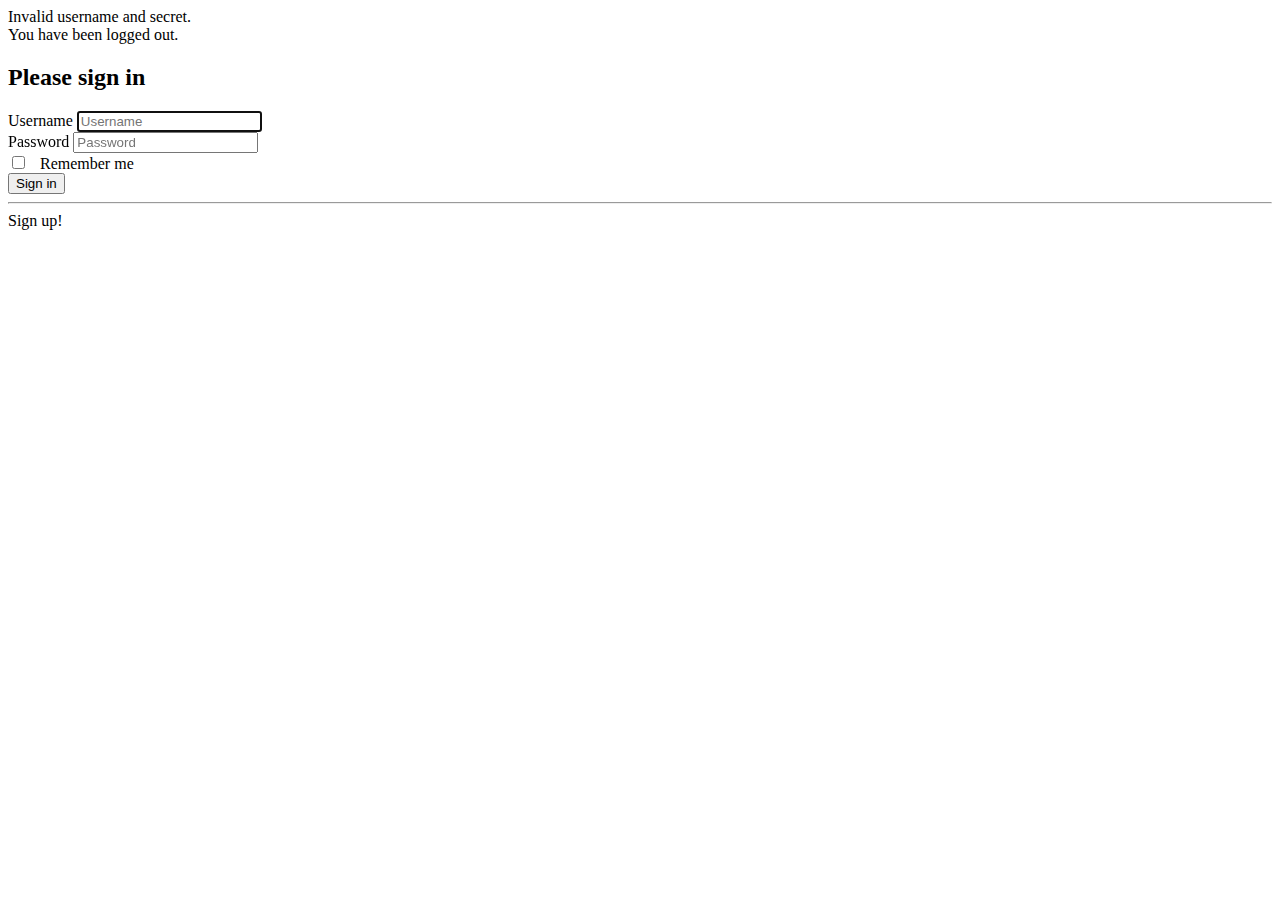
<file: src/main/resources/templates/index.html>
<!DOCTYPE html>
<html lang="en" xmlns:th="http://www.w3.org/1999/xhtml">
<head th:replace="common/header :: common-header"/>
<body>
<!-- Login Section -->
    <!--<img class="img-responsive" src="/images/banner.png" alt="banner"/> -->
    <div class="container">
        <div class="row ">
            <div class="main-center ">
                <div class="bg-danger" th:if="${param.error}">
                    Invalid username and secret.
                </div>
                <div class="bg-danger" th:if="${param.logout}">
                    You have been logged out.
                </div>
                <form class="form-signin" th:action="@{/index}" method="post">
                    <h2 class="form-signin-heading">Please sign in</h2>
                    <div class="form-group">
                        <label for="username" class="sr-only">Username</label>
                        <input type="text" roleId="username" class="form-control" placeholder="Username" name="username"
                               id="username"
                               required="required" autofocus="autofocus"/>
                    </div>
                    <div class="form-group">
                        <label for="password" class="sr-only">Password</label>
                        <input type="password" roleId="inputPassword" class="form-control" placeholder="Password"
                               id="password"
                               name="password" required="required"/>
                    </div>
                    <div class="form-group">
                        <input type="checkbox" name="remember-me" id="remember-me"/> &nbsp; Remember me
                    </div>
                    <button class="btn btn-lg btn-primary btn-block" type="submit">Sign in</button>
                </form>
                
                <hr />
                
                <div class="form-group ">
                    <a type="submit" class="btn btn-info btn-lg btn-block login-button" th:href="@{/signup}">Sign up!</a>
                </div>
            </div>
        </div>
    </div>

<div th:replace="common/header :: body-bottom-scripts"/>

</body>
</html>
</file>
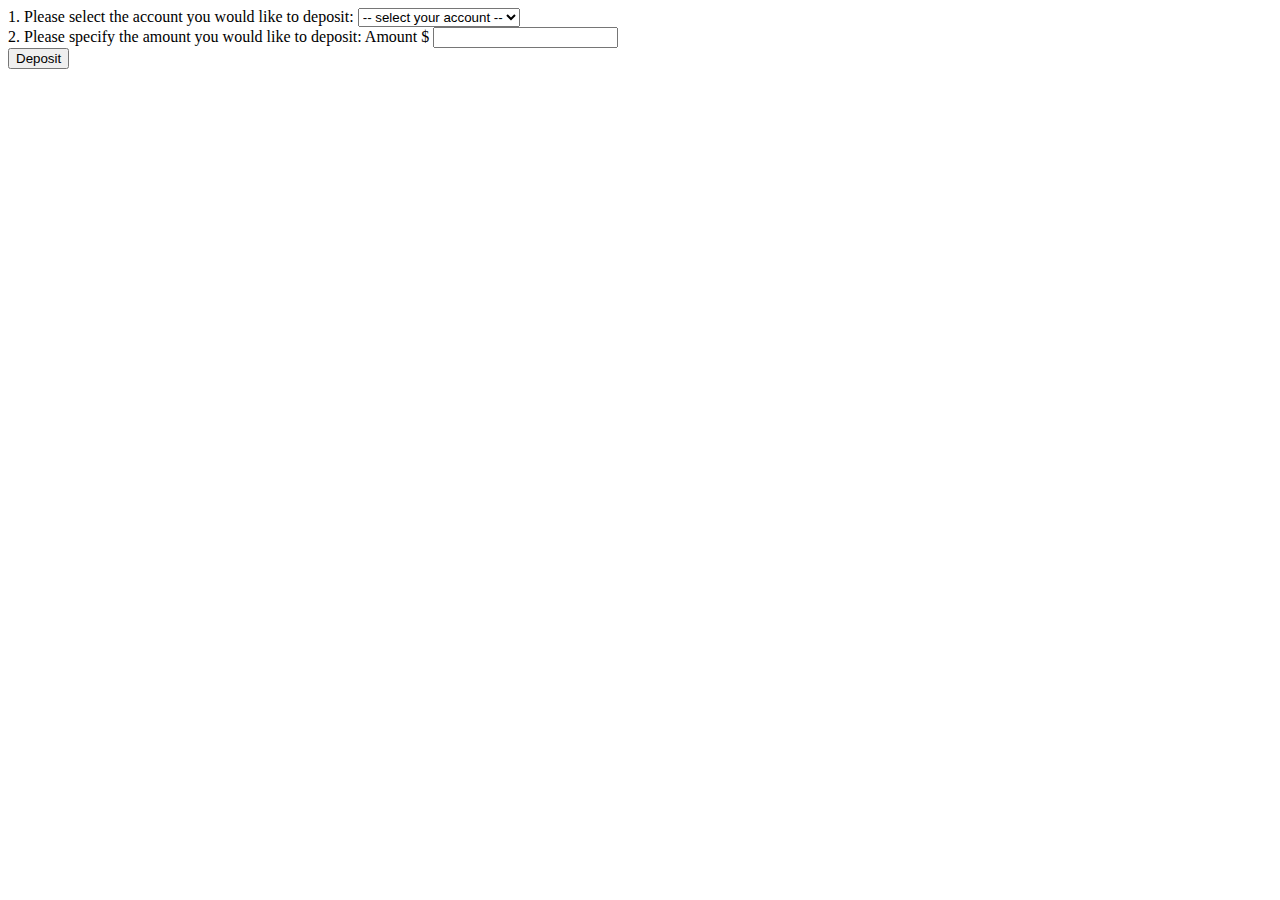
<file: src/main/resources/deposit.html>
<!DOCTYPE html>
<html lang="en" xmlns:th="http://www.w3.org/1999/xhtml">
<head th:replace="common/header :: common-header"></head>
<body roleId="page-top" data-spy="scroll" data-target=".navbar-fixed-top">
<head th:replace="common/header :: navbar"></head>
<div class="container main">
    <div class="row">
        <div class="col-md-6">

            <form th:action="@{/account/deposit}" method="post">
                <div class="form-group" >
                    <label for="accountType">1. Please select the account you would like to deposit:</label>
                    <select class="form-control" th:value="${accountType}" name="accountType" id="accountType" required="required">
                        <option disabled="disabled" selected="selected"> -- select your account -- </option>
                        <option>Primary</option>
                        <option>Savings</option>
                    </select>
                    <br />
                </div>

                <div class="form-group">
                    <label>2. Please specify the amount you would like to deposit: </label>
                    <span class="input-group-addon">Amount $</span>
                    <input th:value="${amount}" type="text" name="amount" id="amount" class="form-control" aria-label="Amount (to the nearest dollar)"/>
                </div>

                <input type="hidden"
                       name="${_csrf.parameterName}"
                       value="${_csrf.token}"/>

                <button class="btn btn-lg btn-primary btn-block" type="submit">Deposit</button>
            </form>

            <div class="col-md-6">
            </div>
        </div>
    </div>
</div>


<div th:replace="common/header :: body-bottom-scripts"></div>

</body>
</html>
</file>
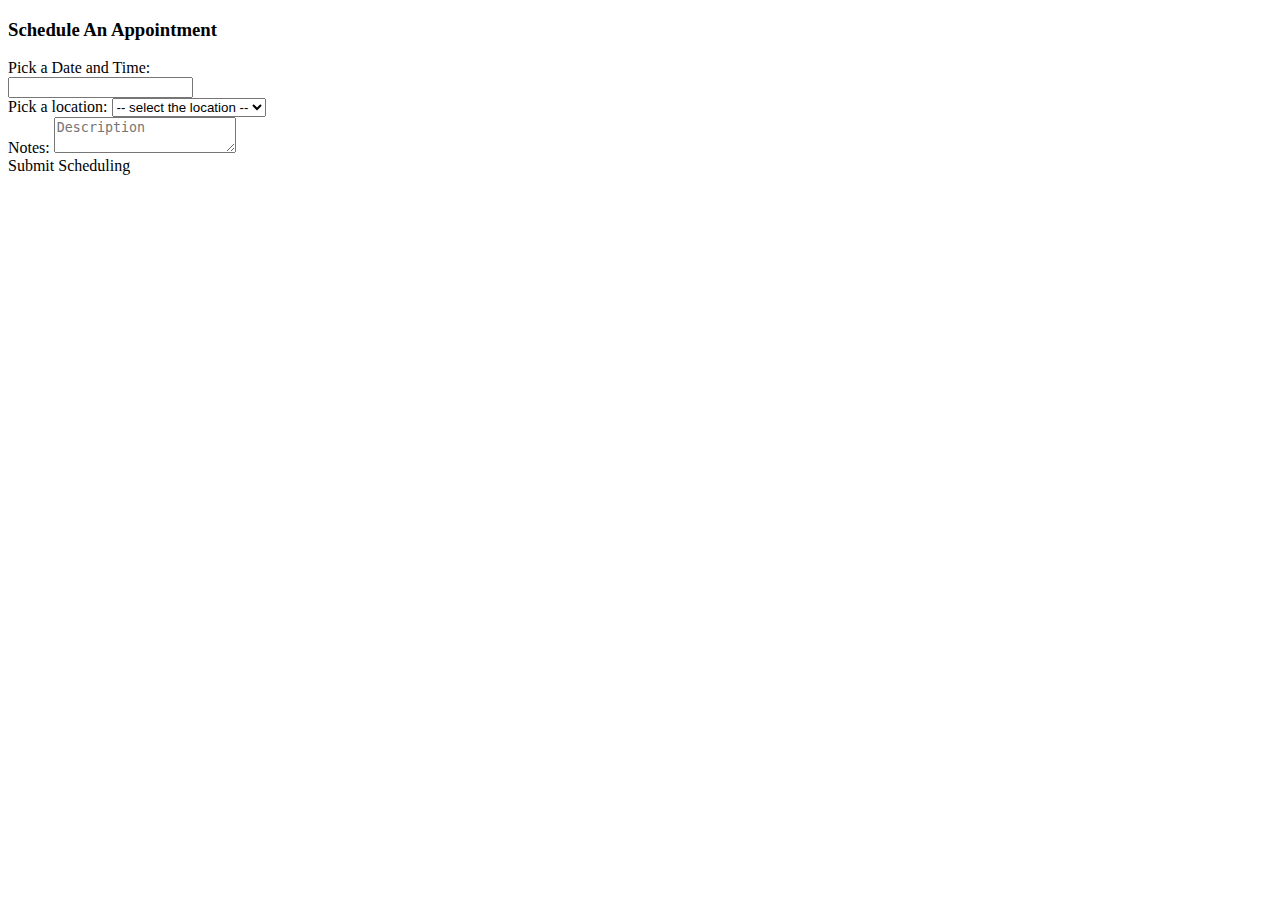
<file: src/main/resources/templates/appointment.html>
<!DOCTYPE html>
<html lang="en" xmlns:th="http://www.w3.org/1999/xhtml">
<head th:replace="common/header :: common-header"/>
<body roleId="page-top" data-spy="scroll" data-target=".navbar-fixed-top">
<head th:replace="common/header :: navbar"/>
<div class="container main">
    <div class="row">
        <div class="col-md-6">
            <h3>Schedule An Appointment</h3>
            <form th:action="@{/appointment/create}" method="post" id="appointmentForm">
                <input type="hidden" name="id" th:value="${appointment.id}"/>

                <div class="form-group">
                    <label for="dateString">Pick a Date and Time:</label>
                    <div class="input-append date form_datetime input-group" data-date="2016-10-21T15:25:00Z">
                        <input class="form-control" type="text" value="" readonly="readonly"
                               th:value="${dateString}" name="dateString"
                               id="dateString" required="required"/>
                        <span class="input-group-addon"><i class="fa fa-times" aria-hidden="true"></i></span>
                        <span class="input-group-addon"><i class="fa fa-calendar" aria-hidden="true"></i></span>
                    </div>
                </div>

                <div class="form-group">
                    <label for="location">Pick a location:</label>
                    <select class="form-control" th:value="${appointment.location}" name="location" id="location"
                            >
                        <option disabled="disabled" selected="selected" > -- select the location --</option>
                        <option>Boston</option>
                        <option>New York</option>
                        <option>Chicago</option>
                        <option>San Francisco</option>
                        <option>Istanbul</option>
                    </select>
                </div>

                <div class="form-group">
                    <label for="description">Notes:</label>
                    <textarea th:value="${appointment.description}" class="form-control" name="description" id="description" placeholder="Description" ></textarea>
                </div>


                <input type="hidden"
                       name="${_csrf.parameterName}"
                       value="${_csrf.token}"/>

                <a class="btn btn-primary" id="submitAppointment">Submit Scheduling</a>
            </form>

            <div class="col-md-6">
            </div>
        </div>
    </div>
    <br/>
</div>

<div th:replace="common/header :: body-bottom-scripts"/>

</body>
</html>
</file>
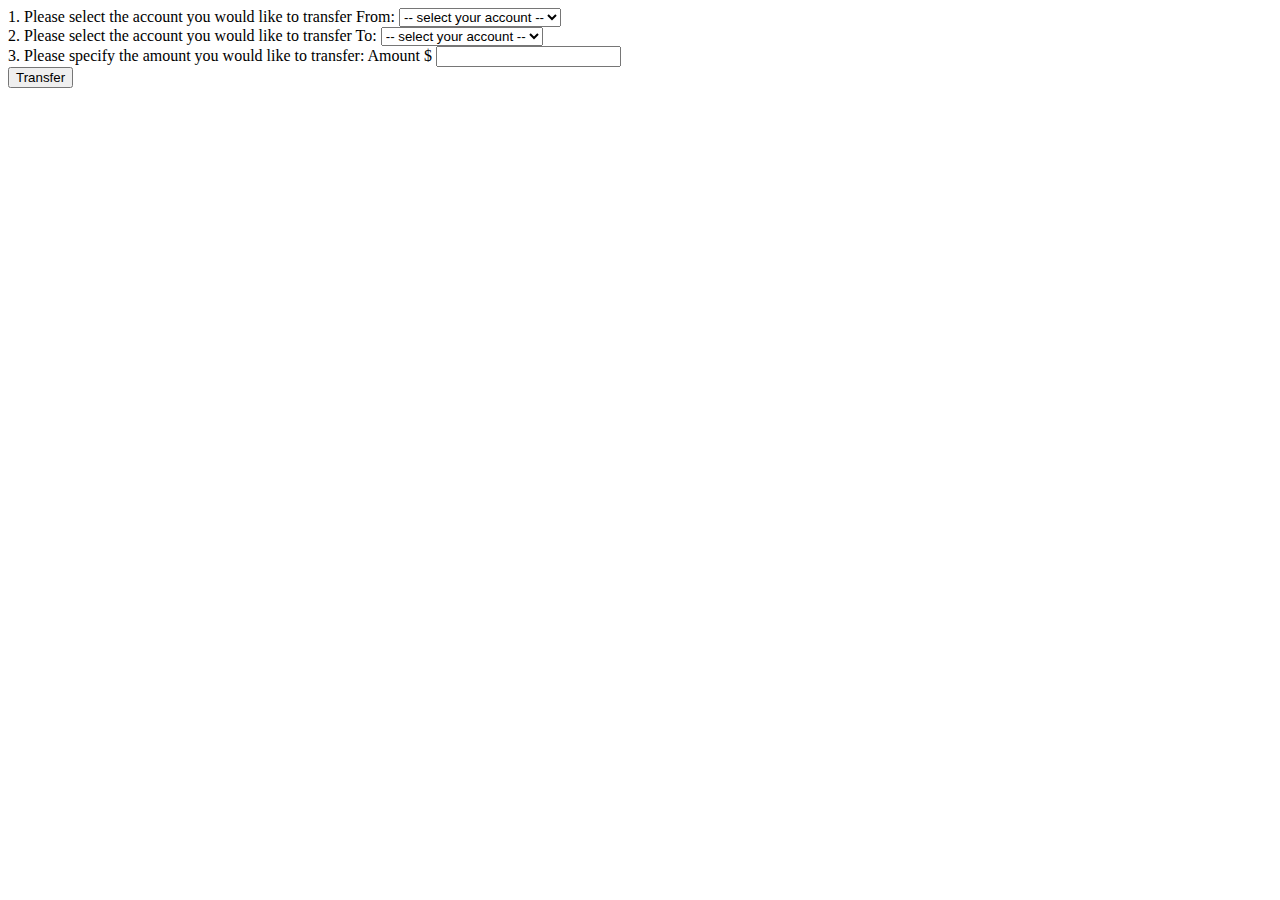
<file: src/main/resources/templates/betweenAccounts.html>
<!DOCTYPE html>
<html lang="en" xmlns:th="http://www.w3.org/1999/xhtml">
<head th:replace="common/header :: common-header"/>
<body roleId="page-top" data-spy="scroll" data-target=".navbar-fixed-top">
<head th:replace="common/header :: navbar"/>
<div class="container main">
    <div class="row">
        <div class="col-md-6">
            <form th:action="@{/transfer/betweenAccounts}" method="post">
                <div class="form-group" >
                    <label for="transferFrom">1. Please select the account you would like to transfer From:</label>
                    <select class="form-control" th:value="${transferFrom}" name="transferFrom" id="transferFrom" required="required">
                        <option  disabled="disabled" selected="selected"> -- select your account -- </option>
                        <option value="Primary">Primary</option>
                        <option value="Savings">Savings</option>
                    </select>
                    <br />
                </div>

                <div class="form-group" >
                    <label for="transferTo">2. Please select the account you would like to transfer To:</label>
                    <select class="form-control" th:value="${transferTo}" name="transferTo" id="transferTo" required="required">
                        <option  disabled="disabled" selected="selected"> -- select your account -- </option>
                        <option value="Primary">Primary</option>
                        <option value="Savings">Savings</option>
                    </select>
                    <br />
                </div>

                <div class="form-group">
                    <label>3. Please specify the amount you would like to transfer: </label>
                    <span class="input-group-addon">Amount $</span>
                    <input th:value="${amount}" type="text" name="amount" id="amount" class="form-control" aria-label="Amount (to the nearest dollar)"/>
                </div>

                <input type="hidden"
                       name="${_csrf.parameterName}"
                       value="${_csrf.token}"/>

                <button class="btn btn-lg btn-primary btn-block" type="submit">Transfer</button>
            </form>

            <div class="col-md-6">
            </div>
        </div>
    </div>
</div>


<div th:replace="common/header :: body-bottom-scripts"/>

</body>
</html>
</file>
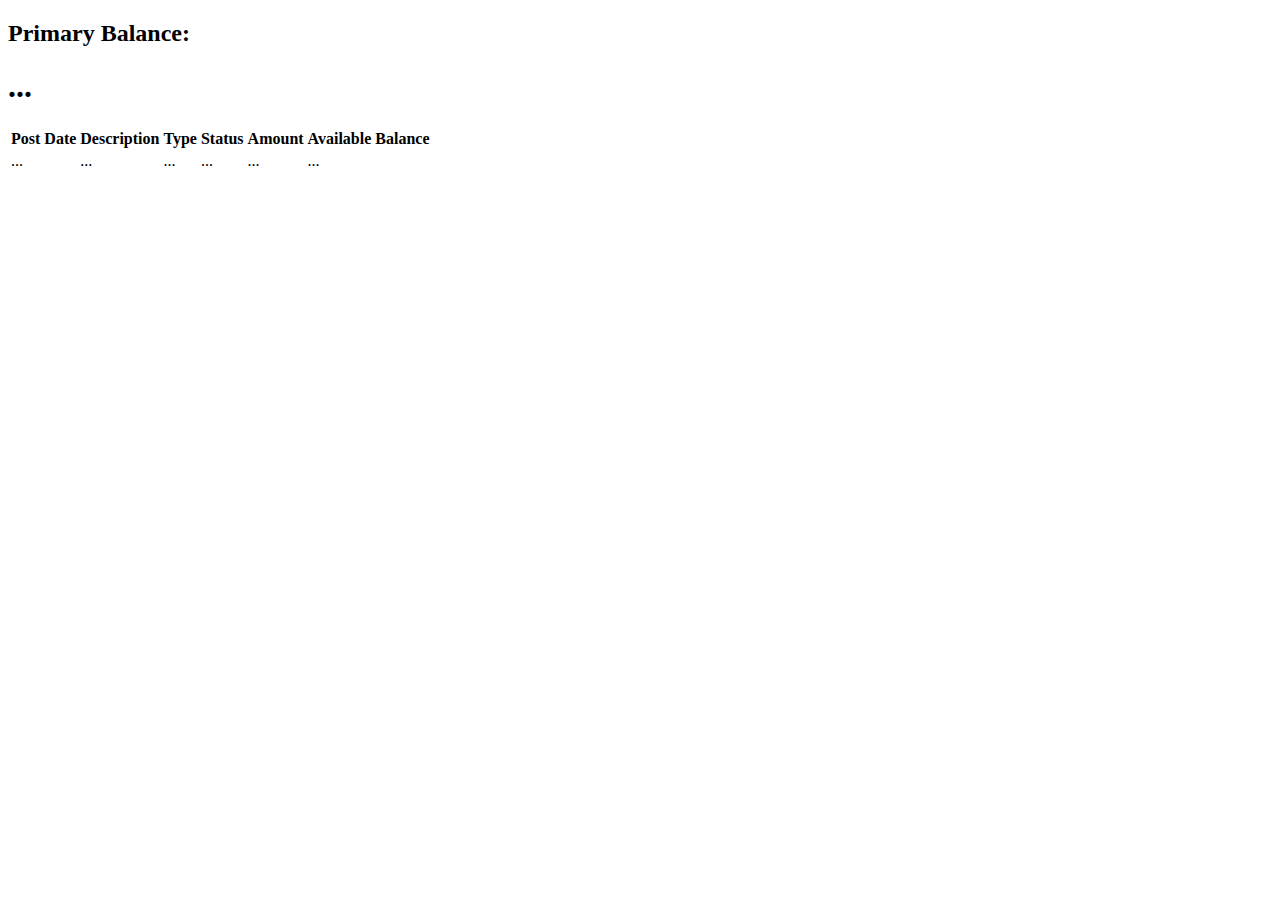
<file: src/main/resources/templates/primaryAccount.html>
<!DOCTYPE html>
<html lang="en" xmlns:th="http://www.w3.org/1999/xhtml">
<head th:replace="common/header :: common-header"/>
<body roleId="page-top" data-spy="scroll" data-target=".navbar-fixed-top">
<head th:replace="common/header :: navbar"/>
<div class="container main">
    <div class="row">
        <div class="col-lg-12">
            <!--<h1 class="page-header">Dashboard</h1>-->
        </div>
        <!-- /.col-lg-12 -->
    </div>
    <!-- /.row -->
    <div class="row">
        <div class="col-lg-6 col-md-6">
        </div>
        <div class="col-lg-6 col-md-6">
            <div class="panel panel-info">
                <div class="panel-heading">
                    <div class="row">
                        <div class="col-xs-6">
                            <h2>Primary Balance: </h2>
                        </div>
                        <div class="col-xs-6 text-right">
                            <h1><i class="fa fa-usd" aria-hidden="true"></i> <span
                                    th:text="${primaryAccount.accountBalance}">...</span></h1>
                        </div>
                    </div>
                </div>
                <div class="panel-footer">
                    <span class="pull-right"><i class="fa fa-arrow-circle-right"></i></span>
                    <div class="clearfix"></div>
                </div>
            </div>

        </div>
    </div>


    <!-- /.row -->

    <div class="table-responsive">
        <table id="example" class="table table-bordered table-hover table-striped">
            <thead>
            <tr>
                <th>Post Date</th>
                <th>Description</th>
                <th>Type</th>
                <th>Status</th>
                <th>Amount</th>
                <th>Available Balance</th>
            </tr>
            </thead>
            <tbody>
            <tr data-th-each="primaryTransaction : ${primaryTransactionList}">
                <td data-th-text="${primaryTransaction.date}">...</td>
                <td data-th-text="${primaryTransaction.description}">...</td>
                <td data-th-text="${primaryTransaction.type}">...</td>
                <td data-th-text="${primaryTransaction.status}">...</td>
                <td data-th-text="${primaryTransaction.amount}">...</td>
                <td data-th-text="${primaryTransaction.availableBalance}">...</td>
            </tr>
            </tbody>
        </table>
    </div>
</div>


<div th:replace="common/header :: body-bottom-scripts"/>
<script>
    $(document).ready(function() {
        $('#example').DataTable();
    } );
</script>
</body>
</html>
</file>
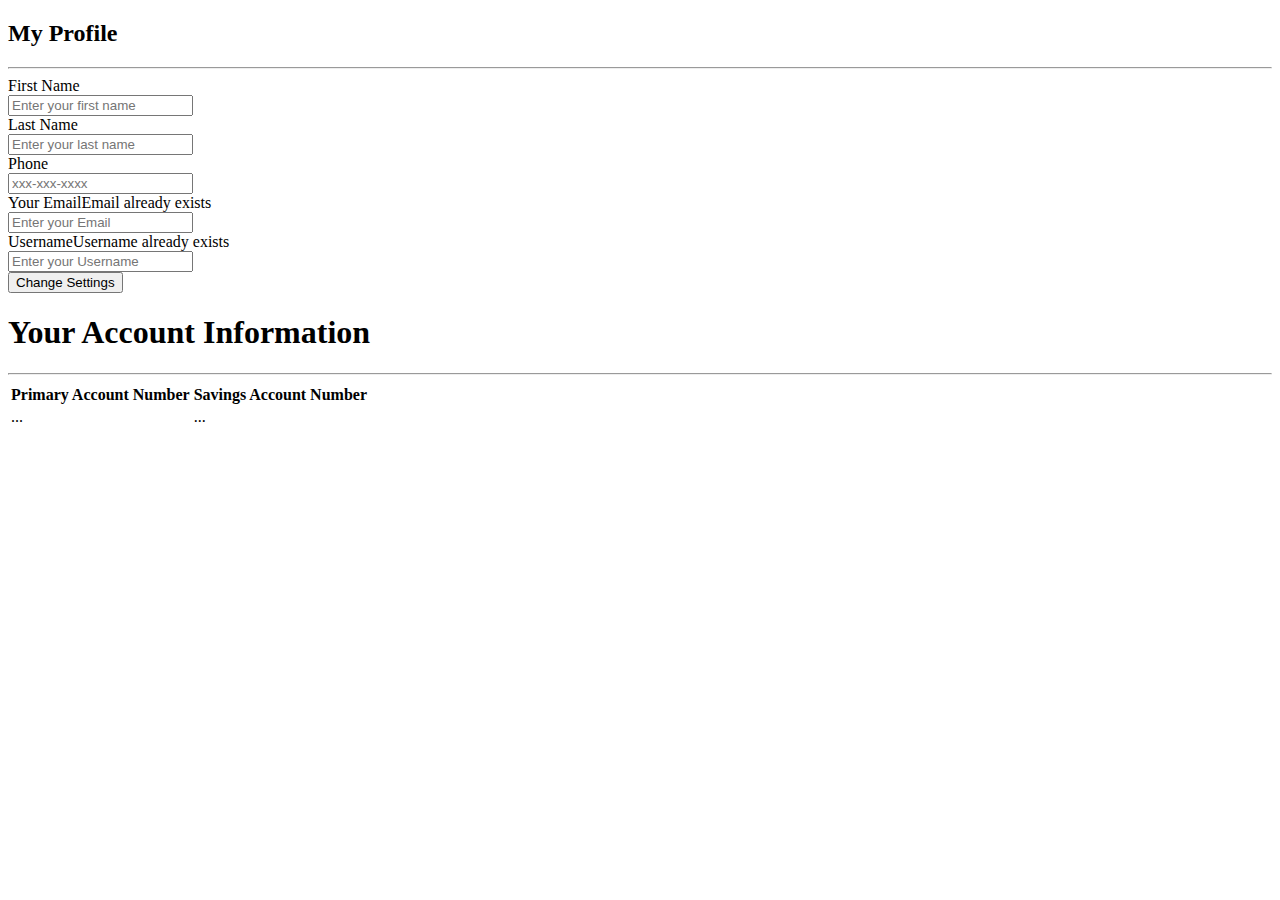
<file: src/main/resources/templates/profile.html>
<!DOCTYPE html>
<html lang="en" xmlns:th="http://www.w3.org/1999/xhtml">
<head th:replace="common/header :: common-header"/>
<body roleId="page-top" data-spy="scroll" data-target=".navbar-fixed-top">
<head th:replace="common/header :: navbar"/>
<div class="container">
    <div class="row main">
        <div class="col-md-6">
            <h2 class="title">My Profile</h2>
            <hr/>
            <form method="post" th:action="@{/user/profile}">
                <input type="hidden" name="id" th:value="${user.userId}"/>

                <div class="form-group">
                    <label for="firstName">First Name</label>
                    <div class="cols-sm-10">
                        <div class="input-group">
                            <span class="input-group-addon"><i class="fa fa-user fa" aria-hidden="true"></i></span>
                            <input type="text" class="form-control" th:value="${user.firstName}" id="firstName"
                                   name="firstName" roleId="firstname" placeholder="Enter your first name"
                                   required="required"/>
                        </div>
                    </div>
                </div>

                <div class="form-group">
                    <label for="lastName" class="cols-sm-2 control-label">Last Name</label>
                    <div class="cols-sm-10">
                        <div class="input-group">
                            <span class="input-group-addon"><i class="fa fa-user fa" aria-hidden="true"></i></span>
                            <input type="text" class="form-control" th:value="${user.lastName}" id="lastName"
                                   name="lastName" roleId="lastName" placeholder="Enter your last name"
                                   required="required"/>
                        </div>
                    </div>
                </div>

                <div class="form-group">
                    <label for="phone" class="cols-sm-2 control-label">Phone</label>
                    <div class="cols-sm-10">
                        <div class="input-group">
                            <span class="input-group-addon"><i class="fa fa-phone fa" aria-hidden="true"></i></span>
                            <input type="text" class="form-control" th:value="${user.phone}" id="phone" name="phone"
                                   roleId="phone" placeholder="xxx-xxx-xxxx" required="required"/>
                        </div>
                    </div>
                </div>

                <div class="form-group">
                    <label for="email" class="cols-sm-2 control-label">Your Email</label><span
                        class="bg-danger pull-right" th:if="${emailExists}">Email already exists</span>
                    <div class="cols-sm-10">
                        <div class="input-group">
                                <span class="input-group-addon"><i class="fa fa-envelope fa"
                                                                   aria-hidden="true"></i></span>
                            <input type="text" class="form-control" th:value="${user.email}" id="email" name="email"
                                   roleId="email" placeholder="Enter your Email" required="required"/>
                        </div>
                    </div>
                </div>

                <div class="form-group">
                    <label for="username" class="cols-sm-2 control-label">Username</label><span
                        class="bg-danger pull-right" th:if="${usernameExists}">Username already exists</span>
                    <div class="cols-sm-10">
                        <div class="input-group">
                            <span class="input-group-addon"><i class="fa fa-users fa" aria-hidden="true"></i></span>
                            <input type="text" class="form-control" th:value="${user.username}" id="username"
                                   name="username" roleId="username" placeholder="Enter your Username"
                                   required="required"/>
                        </div>
                    </div>
                </div>

                <div class="form-group ">
                    <button type="submit" class="btn btn-primary btn-block ">Change Settings
                    </button>
                </div>

            </form>
        </div>
        <div class="col-md-6">
            <div class="panel-heading">
                <div class="panel-title text-center">
                    <h1 class="title">Your Account Information</h1>
                    <hr/>
                </div>
                <table class="responstable">
                    <tr>
                        <th>Primary Account Number</th>
                        <th>Savings Account Number</th>
                    </tr>

                    <tr>
                        <td data-th-text="${user.primaryAccount.accountNumber}">...</td>
                        <td data-th-text="${user.savingsAccount.accountNumber}">...</td>
                    </tr>
                </table>
            </div>
        </div>
    </div>
</div>


<div th:replace="common/header :: body-bottom-scripts"/>

</body>
</html>
</file>
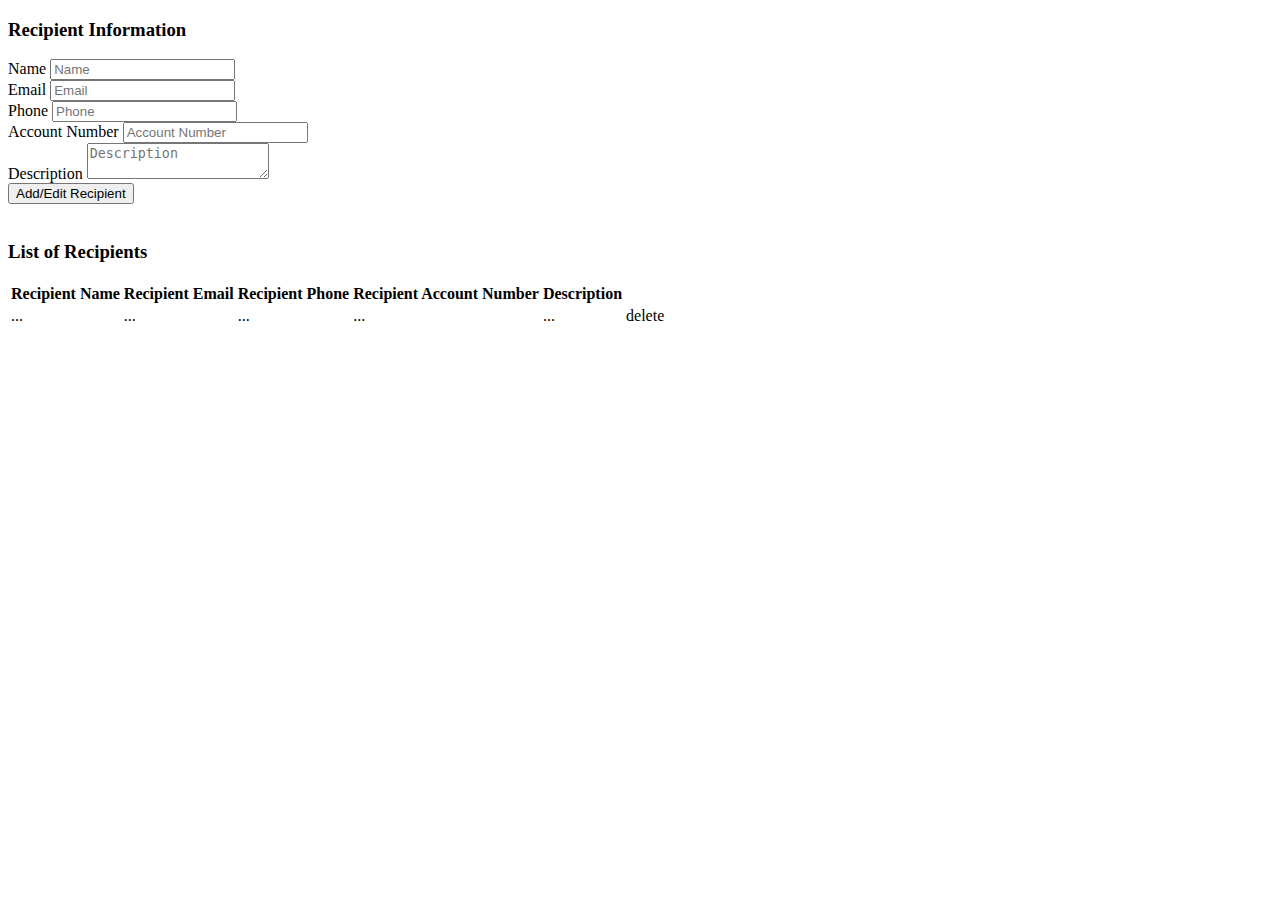
<file: src/main/resources/templates/recipient.html>
<!DOCTYPE html>
<html lang="en" xmlns:th="http://www.w3.org/1999/xhtml">
<head th:replace="common/header :: common-header"/>
<body roleId="page-top" data-spy="scroll" data-target=".navbar-fixed-top">
<head th:replace="common/header :: navbar"/>
<div class="container main">
    <div class="row">
        <div class="col-md-6">
            <h3>Recipient Information</h3>
            <form th:action="@{/transfer/recipient/save}" method="post">
                <input type="hidden" name="id" th:value="${recipient.id}" />

                <div class="form-group">
                    <label for="recipientName">Name</label>
                    <input type="text" class="form-control" th:value="${recipient.name}" name="name"
                           id="recipientName" placeholder="Name"/>
                </div>
                <div class="form-group">
                    <label for="recipientEmail">Email</label>
                    <input type="email" class="form-control" th:value="${recipient.email}" name="email"
                           id="recipientEmail" placeholder="Email"/>
                </div>
                <div class="form-group">
                    <label for="recipientPhone">Phone</label>
                    <input type="text" class="form-control" th:value="${recipient.phone}" name="phone"
                           id="recipientPhone" placeholder="Phone"/>
                </div>
                <div class="form-group">
                    <label for="recipientAccountNumber">Account Number</label>
                    <input type="text" class="form-control" th:value="${recipient.accountNumber}"
                           name="accountNumber" id="recipientAccountNumber" placeholder="Account Number"/>
                </div>
                <div class="form-group">
                    <label for="recipientDescription">Description</label>
                    <textarea class="form-control" th:value="${recipient.description}" name="description"
                              id="recipientDescription" placeholder="Description" th:text="${recipient.description}"></textarea>
                </div>

                <input type="hidden"
                       name="${_csrf.parameterName}"
                       value="${_csrf.token}"/>

                <button class="btn btn-primary" type="submit">Add/Edit Recipient</button>
            </form>

            <div class="col-md-6">
            </div>
        </div>
    </div>
    <br/>
    <div class="row">
        <h3>List of Recipients</h3>
        <div class="table-responsive">
            <table class="table table-bordered table-hover table-striped">
                <thead>
                <tr>
                    <th>Recipient Name</th>
                    <th>Recipient Email</th>
                    <th>Recipient Phone</th>
                    <th>Recipient Account Number</th>
                    <th>Description</th>
                    <th></th>
                </tr>
                </thead>
                <tbody>
                <tr data-th-each="eachRecipient : ${recipientList}">
                    <td><a data-th-text="${eachRecipient.name}" th:href="@{/transfer/recipient/edit?recipientName=}+${eachRecipient.name}">...</a></td>
                    <td data-th-text="${eachRecipient.email}">...</td>
                    <td data-th-text="${eachRecipient.phone}">...</td>
                    <td data-th-text="${eachRecipient.accountNumber}">...</td>
                    <td data-th-text="${eachRecipient.description}">...</td>
                    <td><a th:href="@{/transfer/recipient/delete?recipientName=}+${eachRecipient.name}">delete</a></td>
                </tr>
                </tbody>
            </table>
        </div>
    </div>
</div>


<div th:replace="common/header :: body-bottom-scripts"/>

</body>
</html>
</file>
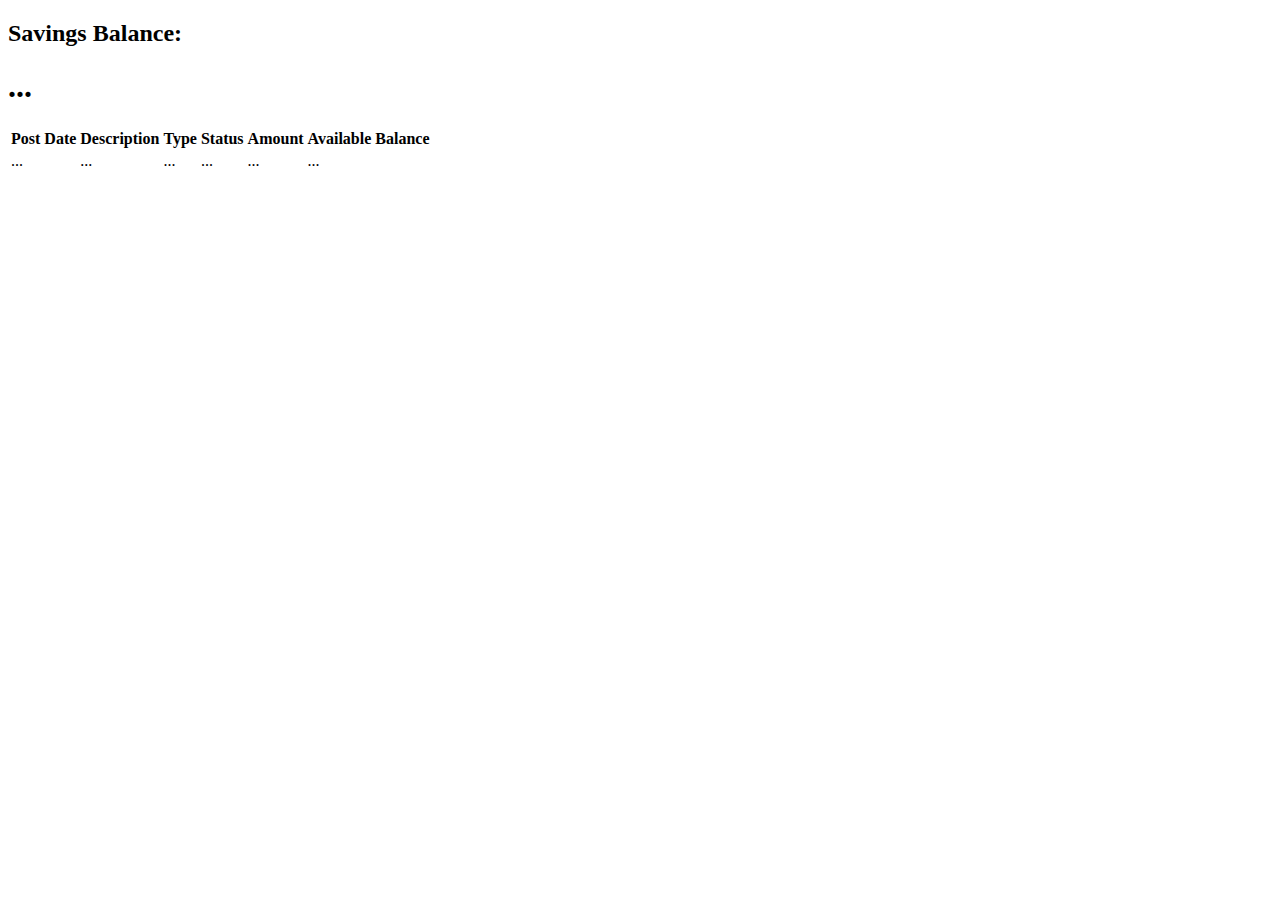
<file: src/main/resources/templates/savingsAccount.html>
<!DOCTYPE html>
<html lang="en" xmlns:th="http://www.w3.org/1999/xhtml">
<head th:replace="common/header :: common-header"/>
<body roleId="page-top" data-spy="scroll" data-target=".navbar-fixed-top">
<head th:replace="common/header :: navbar"/>
<div class="container main">
    <div class="row">
        <div class="col-lg-12">
            <!--<h1 class="page-header">Dashboard</h1>-->
        </div>
        <!-- /.col-lg-12 -->
    </div>
    <!-- /.row -->
    <div class="row">
        <div class="col-lg-6 col-md-6">
        </div>
        <div class="col-lg-6 col-md-6">
            <div class="panel panel-success">
                <div class="panel-heading">
                    <div class="row">
                        <div class="col-xs-6">
                            <h2>Savings Balance: </h2>
                        </div>
                        <div class="col-xs-6 text-right">
                            <h1><i class="fa fa-usd" aria-hidden="true"></i>
                                <span th:text="${savingsAccount.accountBalance}">...</span></h1>
                        </div>
                    </div>
                </div>
                    <div class="panel-footer">
                        <span class="pull-right"><i class="fa fa-arrow-circle-right"></i></span>
                        <div class="clearfix"></div>
                    </div>
            </div>
        </div>
    </div>


    <!-- /.row -->

    <div class="table-responsive">
        <table class="table table-bordered table-hover table-striped">
            <thead>
            <tr>
                <th>Post Date</th>
                <th>Description</th>
                <th>Type</th>
                <th>Status</th>
                <th>Amount</th>
                <th>Available Balance</th>
            </tr>
            </thead>
            <tbody>
            <tr data-th-each="savingsTransaction : ${savingsTransactionList}">
                <td data-th-text="${savingsTransaction.date}">...</td>
                <td data-th-text="${savingsTransaction.description}">...</td>
                <td data-th-text="${savingsTransaction.type}">...</td>
                <td data-th-text="${savingsTransaction.status}">...</td>
                <td data-th-text="${savingsTransaction.amount}">...</td>
                <td data-th-text="${savingsTransaction.availableBalance}">...</td>
            </tr>
            </tbody>
        </table>
    </div>
</div>


<div th:replace="common/header :: body-bottom-scripts"/>

</body>
</html>
</file>
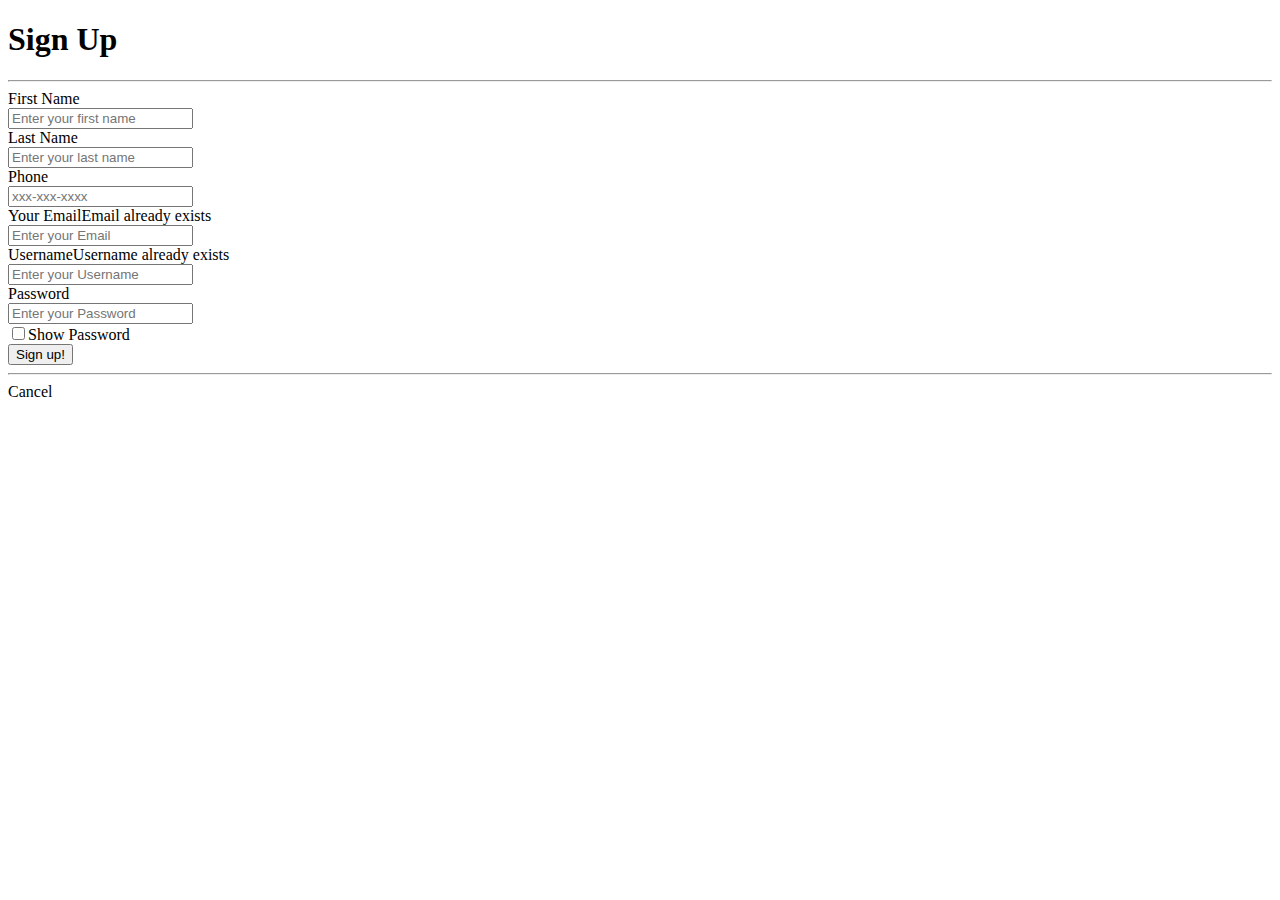
<file: src/main/resources/templates/signup.html>
<!DOCTYPE html>
<html lang="en" xmlns:th="http://www.w3.org/1999/xhtml">
<head th:replace="common/header :: common-header" />
<body roleId="page-top" data-spy="scroll" data-target=".navbar-fixed-top">
<!--<head th:replace="common/header :: navbar" />-->
<div class="container">
    <div class="row main">
        <div class="panel-heading">
            <div class="panel-title text-center">
                <h1 class="title">Sign Up</h1>
                <hr />
            </div>
        </div>
        <div class="main-login main-center">
            <form class="form-horizontal" method="post" th:action="@{/signup}">

                <div class="form-group">
                    <label for="firstName" class="cols-sm-2 control-label">First Name</label>
                    <div class="cols-sm-10">
                        <div class="input-group">
                            <span class="input-group-addon"><i class="fa fa-user fa" aria-hidden="true"></i></span>
                            <input type="text" class="form-control" th:value="${user.firstName}" id="firstName" name="firstName" roleId="firstname"  placeholder="Enter your first name" required="required"/>
                        </div>
                    </div>
                </div>

                <div class="form-group">
                    <label for="lastName" class="cols-sm-2 control-label">Last Name</label>
                    <div class="cols-sm-10">
                        <div class="input-group">
                            <span class="input-group-addon"><i class="fa fa-user fa" aria-hidden="true"></i></span>
                            <input type="text" class="form-control" th:value="${user.lastName}" id="lastName" name="lastName" roleId="lastName"  placeholder="Enter your last name" required="required"/>
                        </div>
                    </div>
                </div>

                <div class="form-group">
                    <label for="phone" class="cols-sm-2 control-label">Phone</label>
                    <div class="cols-sm-10">
                        <div class="input-group">
                            <span class="input-group-addon"><i class="fa fa-phone fa" aria-hidden="true"></i></span>
                            <input type="text" class="form-control" th:value="${user.phone}" id="phone" name="phone" roleId="phone"  placeholder="xxx-xxx-xxxx" required="required"/>
                        </div>
                    </div>
                </div>

                <div class="form-group">
                    <label for="email" class="cols-sm-2 control-label">Your Email</label><span class="bg-danger pull-right" th:if="${emailExists}">Email already exists</span>
                    <div class="cols-sm-10">
                        <div class="input-group">
                            <span class="input-group-addon"><i class="fa fa-envelope fa" aria-hidden="true"></i></span>
                            <input type="text" class="form-control" th:value="${user.email}" id="email" name="email" roleId="email"  placeholder="Enter your Email" required="required"/>
                        </div>
                    </div>
                </div>

                <div class="form-group">
                    <label for="username" class="cols-sm-2 control-label">Username</label><span class="bg-danger pull-right" th:if="${usernameExists}">Username already exists</span>
                    <div class="cols-sm-10">
                        <div class="input-group">
                            <span class="input-group-addon"><i class="fa fa-users fa" aria-hidden="true"></i></span>
                            <input type="text" class="form-control" th:value="${user.username}" id="username" name="username" roleId="username"  placeholder="Enter your Username" required="required"/>
                        </div>
                    </div>
                </div>

                <div class="form-group">
                    <label for="password" class="cols-sm-2 control-label">Password</label>
                    <div class="cols-sm-10">
                        <div class="input-group">
                            <span class="input-group-addon"><i class="fa fa-lock fa-lg" aria-hidden="true"></i></span>
                            <input type="password" class="form-control" th:value="${user.password}" id="password" name="password" roleId="password"  placeholder="Enter your Password" required="required"/>
                        </div>
                        <div class="checkbox">
                            <label>
                                <input id="showPassword" type="checkbox" />Show Password
                            </label>
                        </div>
                    </div>
                </div>

                <!--<div class="form-group">-->
                    <!--<label for="confirm" class="cols-sm-2 control-label">Confirm Secret</label>-->
                    <!--<div class="cols-sm-10">-->
                        <!--<div class="input-group">-->
                            <!--<span class="input-group-addon"><i class="fa fa-lock fa-lg" aria-hidden="true"></i></span>-->
                            <!--<input type="secret" class="form-control" name="confirm" roleId="confirm"  placeholder="Confirm your Secret" required="required"/>-->
                        <!--</div>-->
                    <!--</div>-->
                <!--</div>-->

                <div class="form-group ">
                    <button type="submit" class="btn btn-primary btn-lg btn-block login-button">Sign up!</button>
                </div>
                
                <hr />
                
				<div class="form-group ">
                    <a  class="btn btn-info btn-lg btn-block login-button" th:href="@{/}">Cancel</a>
                </div>
            </form>
        </div>
    </div>
</div>


<div th:replace="common/header :: body-bottom-scripts" />

</body>
</html>
</file>
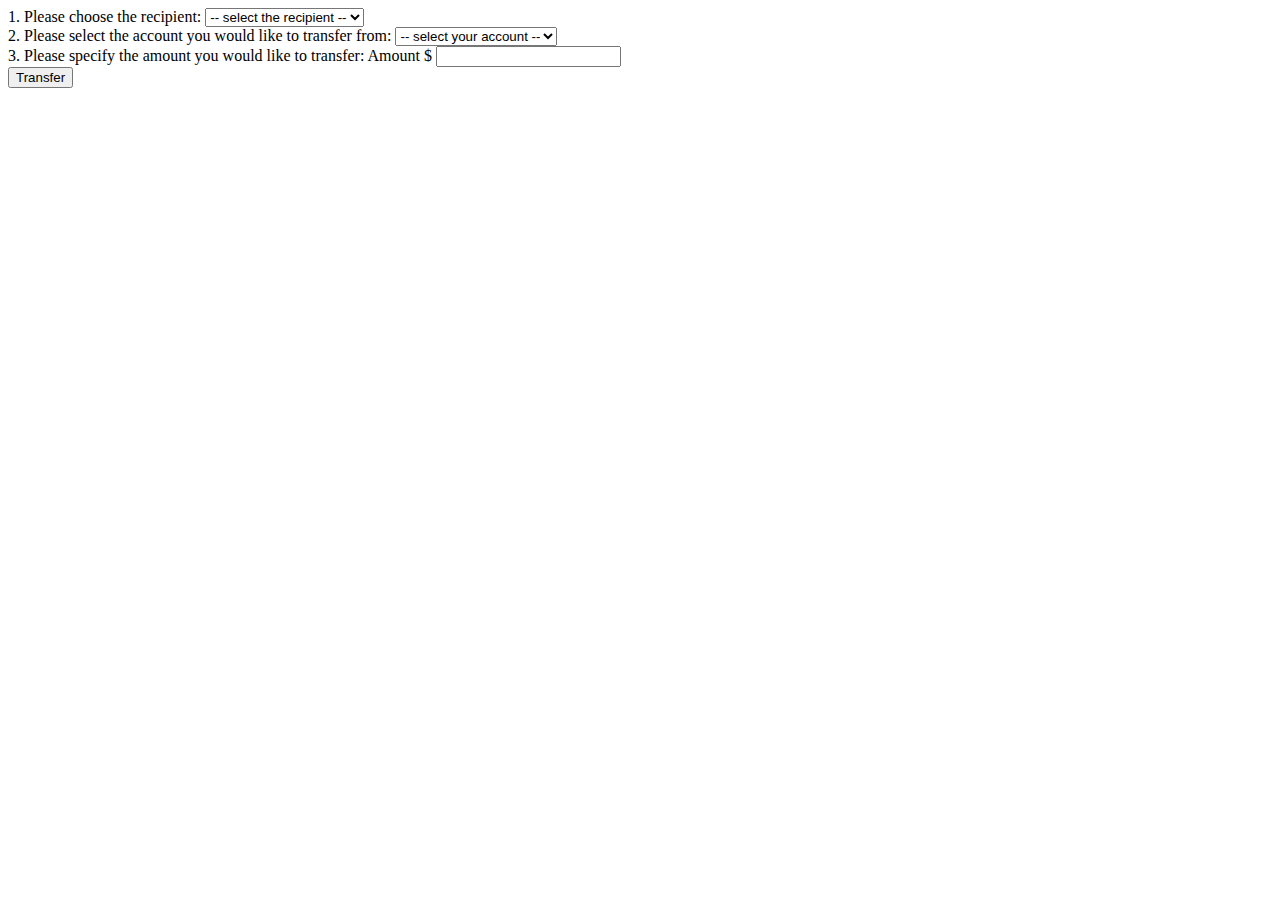
<file: src/main/resources/templates/toSomeoneElse.html>
<!DOCTYPE html>
<html lang="en" xmlns:th="http://www.w3.org/1999/xhtml">
<head th:replace="common/header :: common-header"/>
<body roleId="page-top" data-spy="scroll" data-target=".navbar-fixed-top">
<head th:replace="common/header :: navbar"/>
<div class="container main">
    <div class="row">
        <div class="col-md-6">
            <form th:action="@{/transfer/toSomeoneElse}" method="post">
                <div class="form-group" >
                    <label for="recipientName">1. Please choose the recipient:</label>
                    <select class="form-control" th:value="${recipientName}"  name="recipientName" id="recipientName" required="required">
                        <option disabled="disabled" selected="selected"> -- select the recipient -- </option>
                        <option data-th-each="eachRecipient : ${recipientList}" data-th-text="${eachRecipient.name}"></option>
                    </select>
                    <br />
                </div>

                <div class="form-group" >
                    <label for="accountType">2. Please select the account you would like to transfer from:</label>
                    <select class="form-control" th:value="${accountType}" name="accountType" id="accountType" required="required">
                        <option disabled="disabled" selected="selected"> -- select your account -- </option>
                        <option>Primary</option>
                        <option>Savings</option>
                    </select>
                    <br />
                </div>

                <div class="form-group">
                    <label>3. Please specify the amount you would like to transfer: </label>
                    <span class="input-group-addon">Amount $</span>
                    <input th:value="${amount}" type="text" name="amount" id="amount" class="form-control" aria-label="Amount (to the nearest dollar)"/>
                </div>

                <input type="hidden"
                       name="${_csrf.parameterName}"
                       value="${_csrf.token}"/>

                <button class="btn btn-lg btn-primary btn-block" type="submit">Transfer</button>
            </form>

            <div class="col-md-6">
            </div>
        </div>
    </div>
</div>


<div th:replace="common/header :: body-bottom-scripts"/>

</body>
</html>
</file>
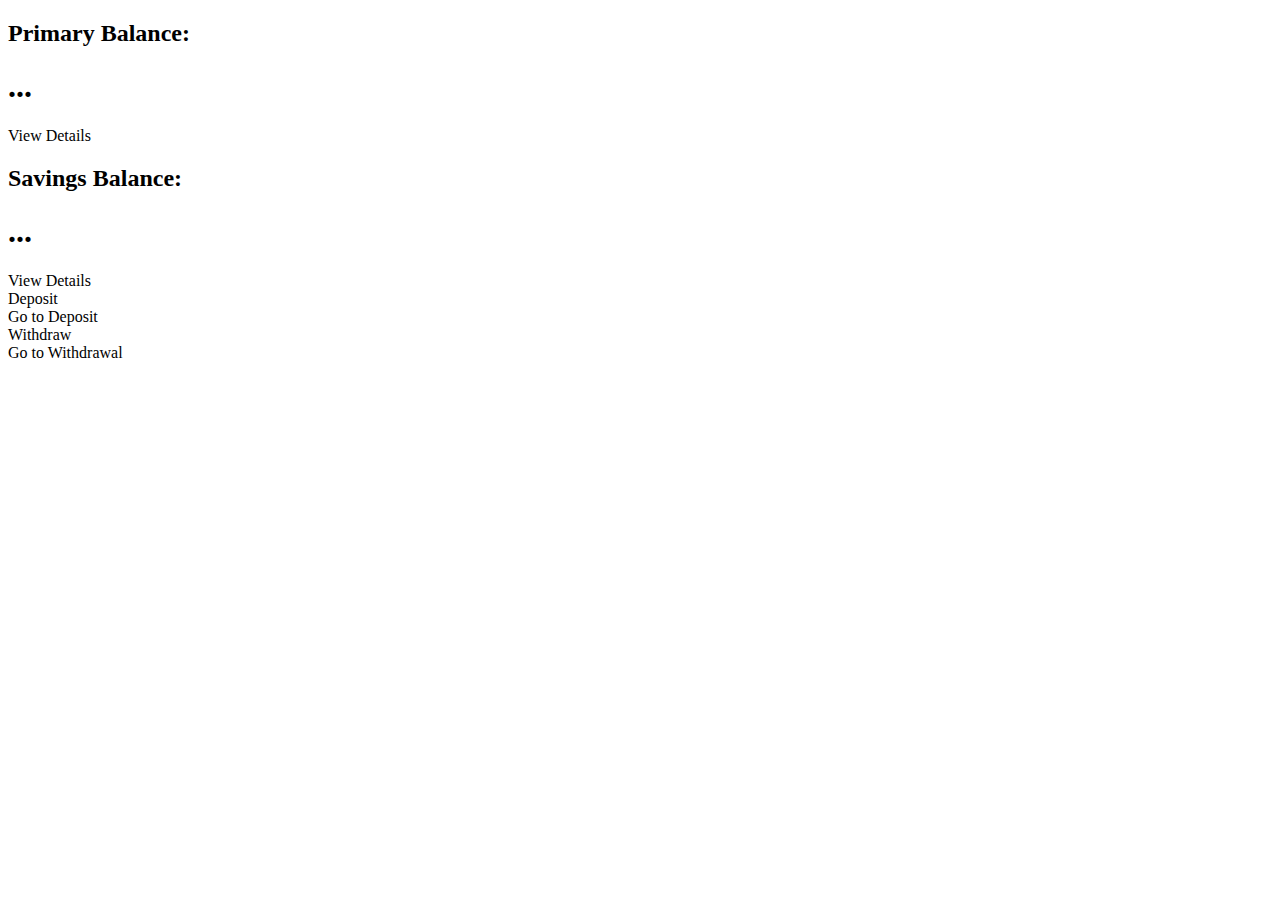
<file: src/main/resources/templates/userFront.html>
<!DOCTYPE html>
<html lang="en" xmlns:th="http://www.w3.org/1999/xhtml">
<head th:replace="common/header :: common-header"/>
<body roleId="page-top" data-spy="scroll" data-target=".navbar-fixed-top">
<head th:replace="common/header :: navbar"/>
<div class="container main">
    <div class="row">
        <div class="col-lg-12">
        </div>
        <!-- /.col-lg-12 -->
    </div>
    <!-- /.row -->
    <div class="row">
        <div class="col-lg-6 col-md-6">
            <div class="panel panel-info">
                <div class="panel-heading">
                    <div class="row">
                        <div class="col-xs-6">
                            <!--<i class="fa fa-comments fa-5x"></i>-->
                            <h2>Primary Balance: </h2>
                        </div>
                        <div class="col-xs-6 text-right">
                            <h1><i class="fa fa-usd" aria-hidden="true"></i> <span th:text="${primaryAccount.accountBalance}">...</span></h1>
                        </div>
                    </div>
                </div>
                <a th:href="@{/account/primaryAccount}">
                    <div class="panel-footer">
                        <span class="pull-left">View Details</span>
                        <span class="pull-right"><i class="fa fa-arrow-circle-right"></i></span>
                        <div class="clearfix"></div>
                    </div>
                </a>
            </div>
            <div class="panel panel-success">
                <div class="panel-heading">
                    <div class="row">
                        <div class="col-xs-6">
                            <h2>Savings Balance: </h2>
                        </div>
                        <div class="col-xs-6 text-right">
                            <h1><i class="fa fa-usd" aria-hidden="true"></i> <span th:text="${savingsAccount.accountBalance}">...</span></h1>
                        </div>
                    </div>
                </div>
                <a th:href="@{/account/savingsAccount}">
                    <div class="panel-footer">
                        <span class="pull-left">View Details</span>
                        <span class="pull-right"><i class="fa fa-arrow-circle-right"></i></span>
                        <div class="clearfix"></div>
                    </div>
                </a>
            </div>
        </div>

        <div class="col-lg-3 col-md-6">
            <div class="panel panel-yellow">
                <div class="panel-heading">
                    <div class="row">
                        <div class="col-xs-3">
                            <i class="fa fa-credit-card fa-5x"></i>
                        </div>
                        <div class="col-xs-9 text-right">
                            <div>Deposit</div>
                        </div>
                    </div>
                </div>
                <a th:href="@{/account/deposit}">
                    <div class="panel-footer">
                        <span class="pull-left">Go to Deposit</span>
                        <span class="pull-right"><i class="fa fa-arrow-circle-right"></i></span>
                        <div class="clearfix"></div>
                    </div>
                </a>
            </div>
        </div>
        <div class="col-lg-3 col-md-6">
            <div class="panel panel-red">
                <div class="panel-heading">
                    <div class="row">
                        <div class="col-xs-3">
                            <i class="fa fa-money fa-5x"></i>
                        </div>
                        <div class="col-xs-9 text-right">
                            <div>Withdraw</div>
                        </div>
                    </div>
                </div>
                <a th:href="@{/account/withdraw}">
                    <div class="panel-footer">
                        <span class="pull-left">Go to Withdrawal</span>
                        <span class="pull-right"><i class="fa fa-arrow-circle-right"></i></span>
                        <div class="clearfix"></div>
                    </div>
                </a>
            </div>
        </div>
    </div>
    <!-- /.row -->


</div>


<div th:replace="common/header :: body-bottom-scripts"/>

</body>
</html>
</file>
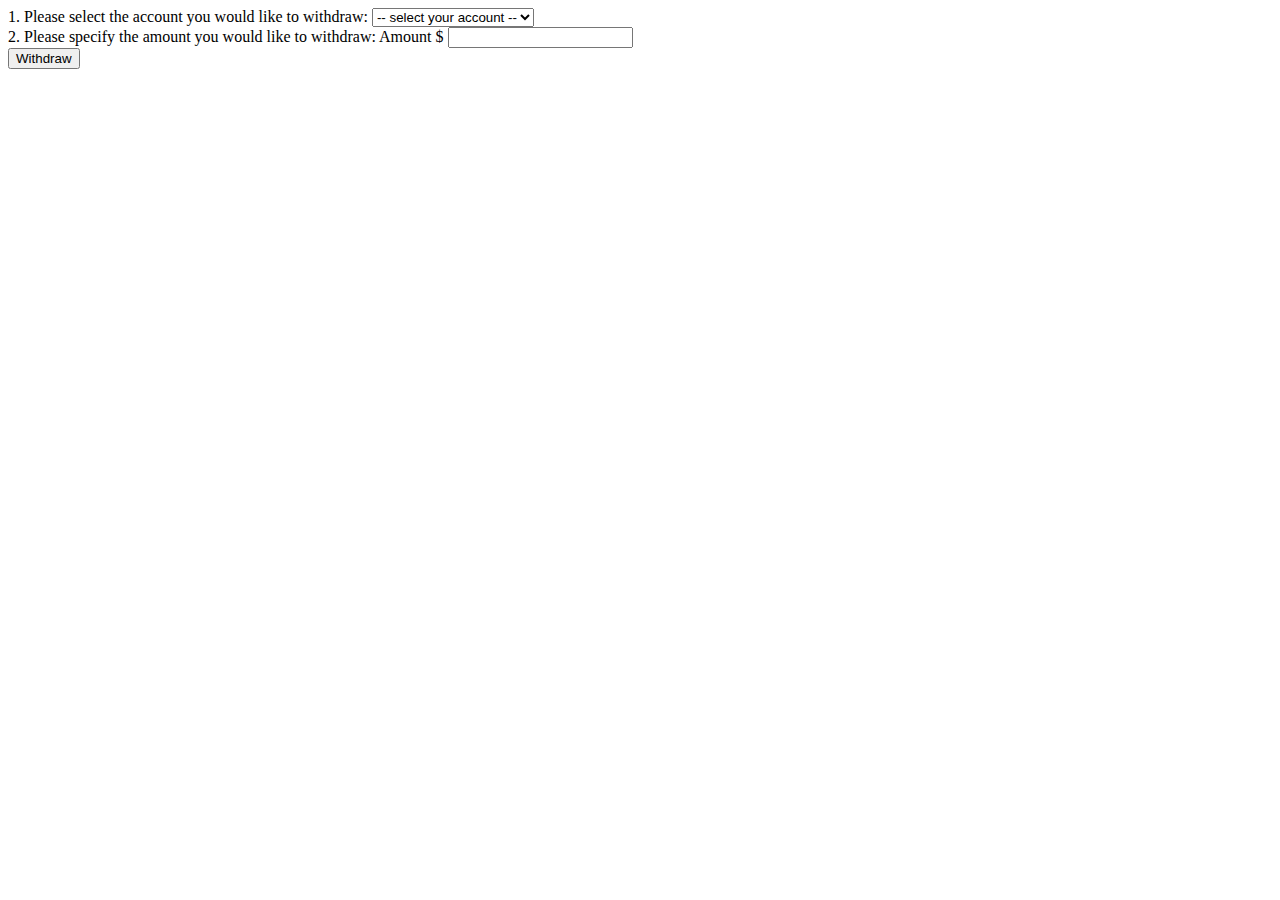
<file: src/main/resources/templates/withdraw.html>
<!DOCTYPE html>
<html lang="en" xmlns:th="http://www.w3.org/1999/xhtml">
<head th:replace="common/header :: common-header"/>
<body roleId="page-top" data-spy="scroll" data-target=".navbar-fixed-top">
<head th:replace="common/header :: navbar"/>
<div class="container main">
    <div class="row">
        <div class="col-md-6">
            <form th:action="@{/account/withdraw}" method="post">
                <div class="form-group" >
                    <label for="accountType">1. Please select the account you would like to withdraw:</label>
                    <select class="form-control" th:value="${accountType}" name="accountType" id="accountType" required="required">
                        <option disabled="disabled" selected="selected"> -- select your account -- </option>
                        <option>Primary</option>
                        <option>Savings</option>
                    </select>
                    <br />
                </div>

                <div class="form-group">
                    <label>2. Please specify the amount you would like to withdraw: </label>
                    <span class="input-group-addon">Amount $</span>
                    <input th:value="${amount}" type="text" name="amount" id="amount" class="form-control" aria-label="Amount (to the nearest dollar)"/>
                </div>

                <input type="hidden"
                       name="${_csrf.parameterName}"
                       value="${_csrf.token}"/>

                <button class="btn btn-lg btn-primary btn-block" type="submit">Withdraw</button>
            </form>

            <div class="col-md-6">
            </div>
        </div>
    </div>
</div>


<div th:replace="common/header :: body-bottom-scripts"/>

</body>
</html>
</file>
